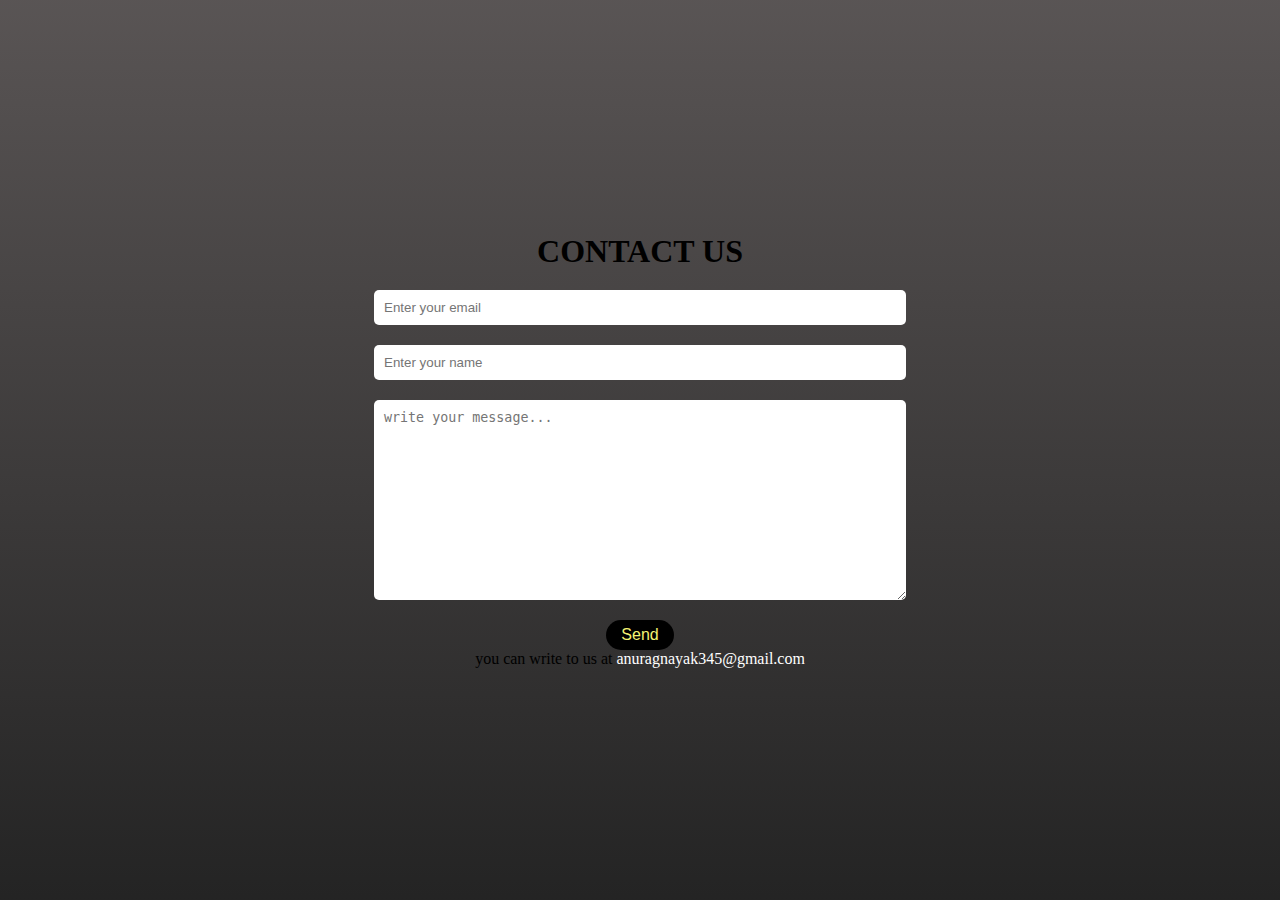
<file: contact.html>
<!DOCTYPE html>
<html lang="en">

<head>
    <meta charset="UTF-8">
    <meta http-equiv="X-UA-Compatible" content="IE=edge">
    <meta name="viewport" content="width=device-width, initial-scale=1.0">
    <title>Contact-us</title>
    <style>
        * {
            margin: 0;
            padding: 0;

        }

        .main {
            height: 100vh;
            width: 100vw;
            background: linear-gradient(rgba(71, 66, 66, 0.9), rgba(12, 12, 12, 0.9));
            display: flex;
            flex-direction: column;
            text-align: center;
            align-items: center;
            justify-content: center;
        }

        form {
            display: flex;
            flex-direction: column;
            text-align: center;
            align-items: center;
            justify-content: space-between;

        }

        input {
            margin-top: 20px;
            width: 40vw;
            border-radius: 5px;
            border: none;
            padding: 10px;
        }

        textarea {
            margin: 20px 0 20px 0;
            min-width: 40vw;
            min-height: 20vh;
            max-width: 40vw;
            max-height: 20vh;
            border-radius: 5px;
            border: none;
            padding: 10px;

        }

        button {
            border: none;
            border-radius: 100px;
            margin: 0 5px;
            padding: 6px 15px;
            outline: none;
            font-size: 1rem;
            color: rgb(243, 243, 115);
            background-color: black;


        }
    </style>
</head>

<body>
    <div class="main">
        <h1>CONTACT US</h1>
   
        <form action="https://formsubmit.co/anuragnayak345@gmail.com" method="POST">
            <input type="email" name="email" placeholder="Enter your email" required>
            <input type="text" name="name" placeholder="Enter your name" required>
            <textarea placeholder="write your message..."></textarea>
            <button type="submit">Send</button>
            <P> you can write to us at <span><a href="#"
                        style="text-decoration: none; color: white;">anuragnayak345@gmail.com</a></span></P>
        </form>
    </div>

</body>

</html>
</file>
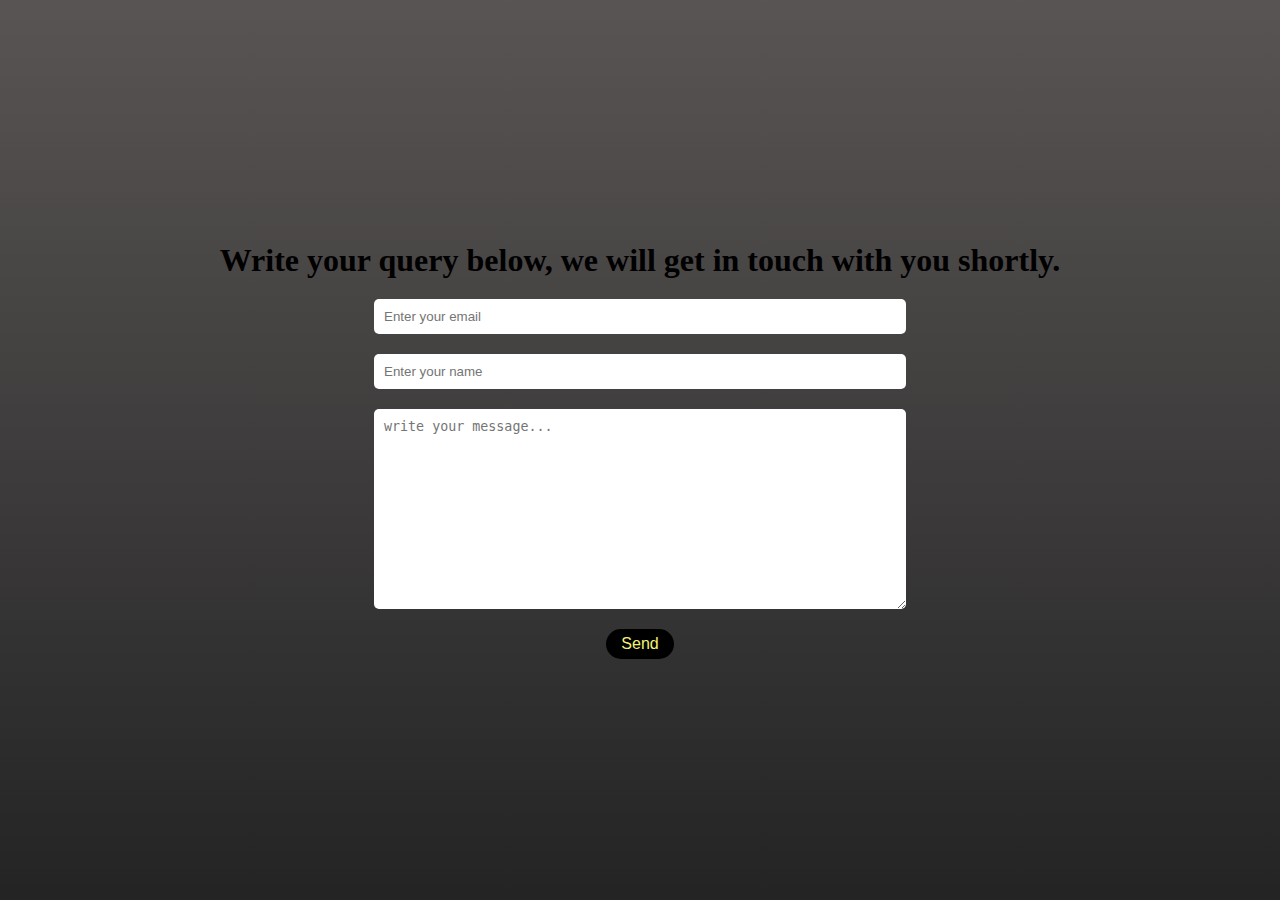
<file: help.html>
<!DOCTYPE html>
<html lang="en">
<head>
    <meta charset="UTF-8">
    <meta http-equiv="X-UA-Compatible" content="IE=edge">
    <meta name="viewport" content="width=device-width, initial-scale=1.0">
    <title>HELP</title>
    <style>
        *{
            margin: 0;
            padding: 0;

        }
        .main{
            height: 100vh;
            width: 100vw;
            background:linear-gradient(rgba(71, 66, 66, 0.9),rgba(12, 12, 12, 0.9));
            display: flex;
            flex-direction: column;
            text-align: center;
            align-items: center;
            justify-content: center;
        }
        form{
            display: flex;
            flex-direction: column;
            text-align: center;
            align-items: center;
            justify-content:space-between;
            
        }
        input{
            margin-top:20px ;
            width:40vw;
            border-radius: 5px;
            border: none;
            padding: 10px;
        }
        textarea{
            margin: 20px 0 20px 0;
            min-width:40vw;
            min-height: 20vh;
            max-width:40vw;
            max-height: 20vh;
            border-radius: 5px;
            border: none;
            padding: 10px;

        }
        button{
	        border: none;
	        border-radius: 100px;
	        margin: 0 5px;
	        padding: 6px 15px;
	        outline: none;
	        font-size: 1rem;
            color: rgb(243, 243, 115);
            background-color: black;
	        

        }

    </style>
</head>
<body>
    <div class="main">
        <h1>Write your query below, we will get in touch with you shortly.</h1>
        <form action="https://formsubmit.co/anuragnayak345@gmail.com" method="POST">
            <input type="email" name="email" placeholder="Enter your email" required>
            <input type="text" name="name" placeholder="Enter your name" required>
            <textarea placeholder="write your message..."></textarea>
            <button type="submit">Send</button>
        </form>
    </div>
    
</body>
</html>
</file>
